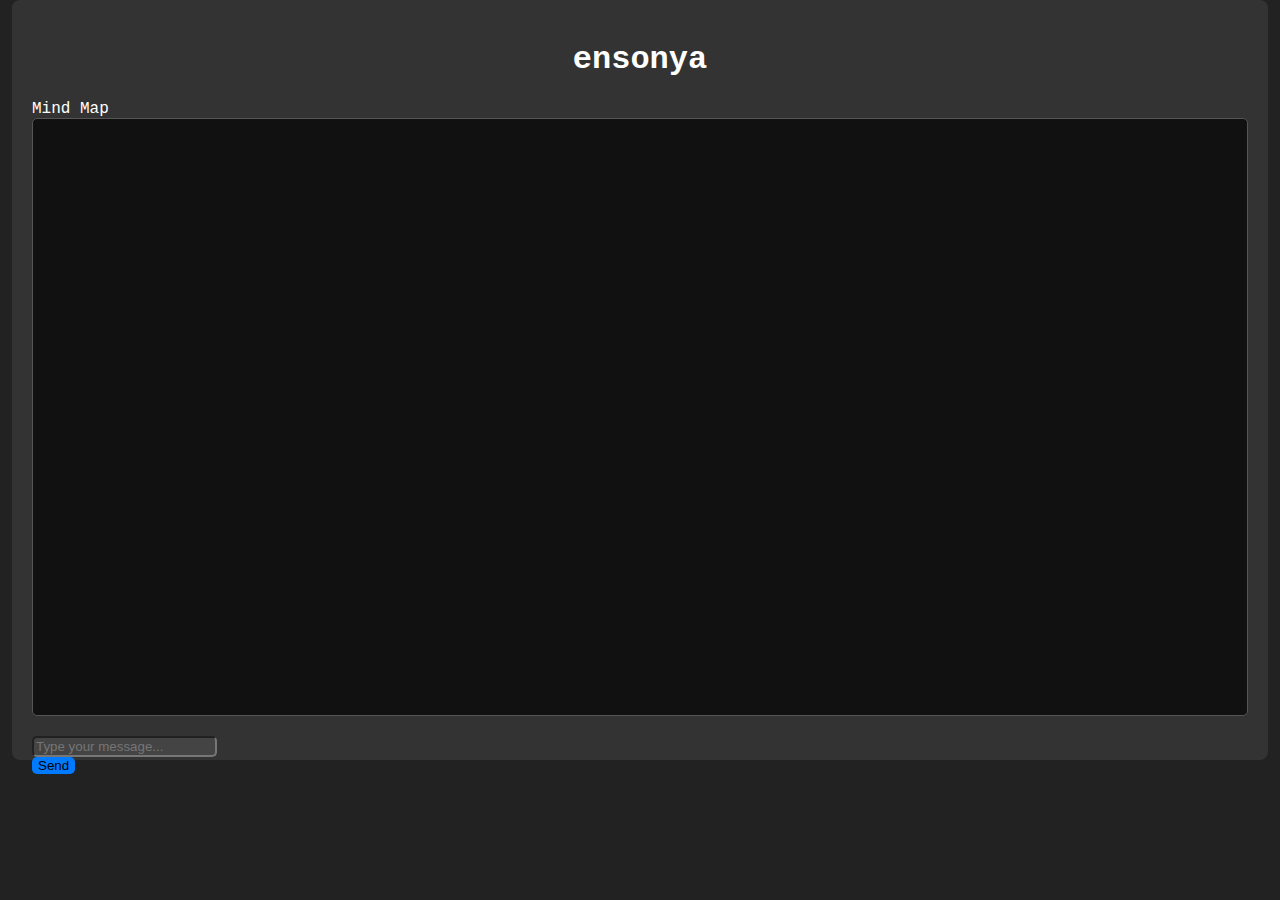
<file: templates/index.html>
<!DOCTYPE html>
<html lang="en">
<head>
    <meta charset="UTF-8">
    <meta name="viewport" content="width=device-width, initial-scale=1.0">
    <title>AInsonya</title>
    <link rel="stylesheet" href="../static/css/style.css">
</head>
<body>
    <div class="container">
        <h1 class="mt-5">ensonya</h1>
        <a id="mindmapbutton">Mind Map</a>
        <div id="chat-box" class="border rounded p-3 mt-4"></div>
        <div class="input-group mt-3">
            <input type="text" id="message-input" class="form-control" placeholder="Type your message...">
            <div class="input-group-append">
                <button id="send-btn" class="btn btn-primary">Send</button>
            </div>
        </div>
    </div>
    <script src="../static/js/script.js"></script>
</body>
</html>
</file>
<file: static/css/style.css>
@import url('https://fonts.googleapis.com/css2?family=Cherry+Bomb+One&family=Foldit:wght@600&family=IBM+Plex+Mono&family=Inter&family=Monoton&family=Nunito&family=Open+Sans&family=Plaster&family=Raleway:wght@300;500&family=Roboto&family=Roboto+Mono&display=swap');
:root {
    --matteBlack:#222222;
    --mintGreen:#3EB489;
    --softGreen:#9ad1bd;
    --offWhite:#fffdfa;
    --softWhite:#f1f0ed;
    --cream:#e8e0d6;
    --lightblue:#64aef2;
    --clear:#00000000;
    --deepBlue:#021f3a;
    --contrastBlack:#010409;
    --charcoalGrey:#7a828e;
    --softBlack:#242222;
    --offWhiteTrans:#fffdfa50;
    --matteBlackTrans: #22222250;
    --accountingGrey:#cccccc;
    --neumorphBG_light:#fffdfa20;
    --neumorphBG_dark:#22222220;
    --lightBlackTrans: #63605c50;
    --neumorphGradient:linear-gradient(145deg, #ffffff, #e6e4e1);
    --legradient:linear-gradient(45deg, #fffdfa, #cccccc);
    --neumorphShadow:41px 41px 60px #d9d7d5, -41px -41px 60px #ffffff;
    --transBlack: #1f1f1f90;
    --greyTrans: #cccccc50;
    --offWhiteLucent: #fffdfa90;
    --matteBlackLucent: #22222280;
    --greyLucent: #cccccc80;
    --hallBlue:#00A3E0;
}

/* Custom styles */
body {
    font-family: 'Courier New', Courier, monospace;
    background-color: #222;
    color: #fff;
    margin: 0;
    padding: 0;
}

/* default scrollbar */
::-webkit-scrollbar {
    width: 1rem;
    background: var(--clear);
    border-radius: 10px;
}

::-webkit-scrollbar-track {
    border-radius: 10px;
}

::-webkit-scrollbar-thumb {
    background: var(--charcoalGrey);
    border-radius: 20px;
}
/* scrollbar for divs */
div::-webkit-scrollbar {
    width: 10px;
}

div::-webkit-scrollbar-track {
    background: var(--clear); 
    border-radius: 8px;
}
  
div::-webkit-scrollbar-thumb {
    background: #888; 
    border-radius: 8px;
}

div::-webkit-scrollbar-thumb:hover {
    background: #555; 
}

.container {
    margin: 50px auto;
    background-color: #333;
    border-radius: 8px;
    padding: 20px;
    width: 95%;
    height: 80vh;
    max-height: 80vh;
    margin:0 auto;
}

h1 {
    text-align: center;
    color: #fff;
}

#chat-box {
    overflow-y: scroll;
    border: 1px solid #555;
    border-radius: 5px;
    padding: 10px;
    background-color: #111;
    min-height: 80%;
    height: 80%;
}

.input-group {
    margin-top: 20px;
}

.form-control {
    border-radius: 5px;
    background-color: #444;
    color: #fff;
}

#send-btn {
    border-radius: 5px;
    background-color: #007bff;
    border: none;
}

#send-btn:hover {
    background-color: #0056b3;
}

.message {
    background-color: #444;
    padding: 10px;
    border-radius: 5px;
    margin-bottom: 10px;
}

.message:last-child {
    margin-bottom: 0;
}

.user-message {
    background-color: #1e4672;
}


#mind-map {
    width: 800px;
    height: 600px;
    border: 1px solid #ccc;
    border-radius: 5px;
    margin: 20px auto;
    background-color: #000;
    box-shadow: 0 0 10px rgba(0, 0, 0, 0.1);
}
/* External CSS file (styles.css) */
/* Styling the node */
.node circle {
    fill: #ffcc00; /* Node fill color */
}

/* Styling the node label */
.node text {
    font-size: 12px; /* Font size of the label */
    fill: #00000000; /* Text color */
    display: none;
}

/* Styling the hover effect */
.node:hover circle {
    fill: #ff9900; /* Change fill color on hover */
    stroke-width: 3px; /* Increase border width on hover */
}

.node:hover text {
    font-size: 14px; /* Increase font size on hover */
    fill: #000; /* Change text color on hover */
}
</file>
